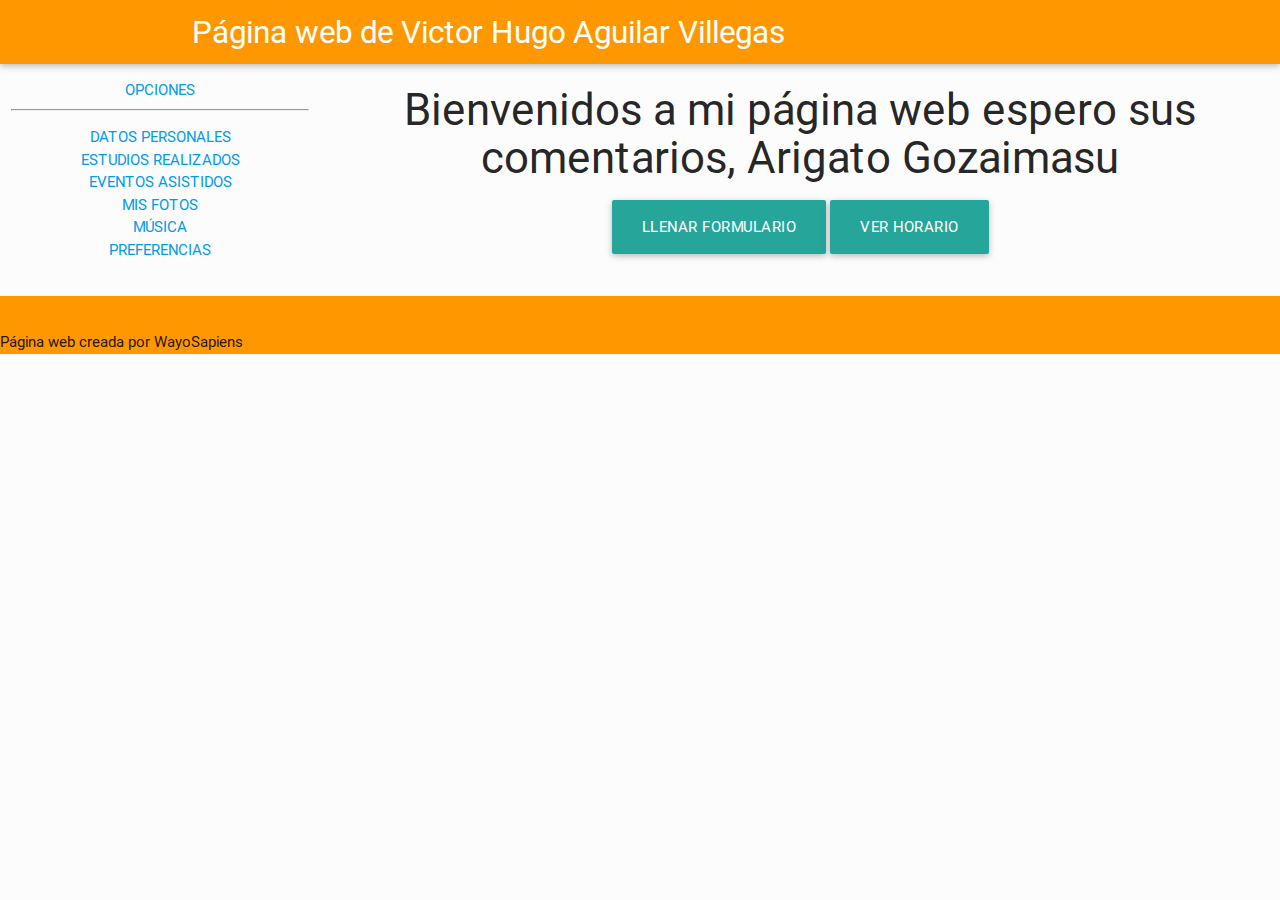
<file: index.html>
<!DOCTYPE html>
<html>
<head>
	<title>Curriculum Vitae</title>
	<meta charset="utf-8">
	<link rel="stylesheet" type="text/css" href="css/materialize.css">
	<link rel="stylesheet" type="text/css" href="css/fondito.css">
</head>
<body class="fondo">
	<nav class="orange" role="navigation">
		<div class="nav-wrapper container">
		<a class="brand-logo">Página web de Victor Hugo Aguilar Villegas</a>
		</div>
	</nav>
	<article class="center">
		<div class="row">
		<div class="col s3">
			<ul>
				<li><a href="opciones.html">OPCIONES</a></li>
				<li><hr></li>
			</ul>
			<ul>
				<li><a href="datos.html">DATOS PERSONALES</a></li>
				<li><a href="estudios.html">ESTUDIOS REALIZADOS</a></li>
				<li><a href="eventos.html">EVENTOS ASISTIDOS</a></li>
				<li><a href="fotos.html">MIS FOTOS</a></li>
				<li><a href="music.html">MÚSICA</a></li>
				<li><a href="preferencias.html">PREFERENCIAS</a></li>
			</ul>
		</div>
		<div class="col s9">
			<h3>Bienvenidos a mi página web espero sus comentarios, Arigato Gozaimasu</h3>
			<p><strong></strong></p>
			<a class="btn-large" href="formulario.html">Llenar formulario</a>
			<a class="btn-large" href="horario.html">Ver horario</a>
		</div>
	</div>
	</article>
	<footer class="page-footer orange">
		<div class="footer light-purple">
			<p>Página web creada por WayoSapiens</p>
		</div>
	</footer>
	<script src="https://code.jquery.com/jquery-2.1.1.min.js"></script>
	<script type="text/javascript" src="js/materialize.js"></script>
</body>
</html>
</file>
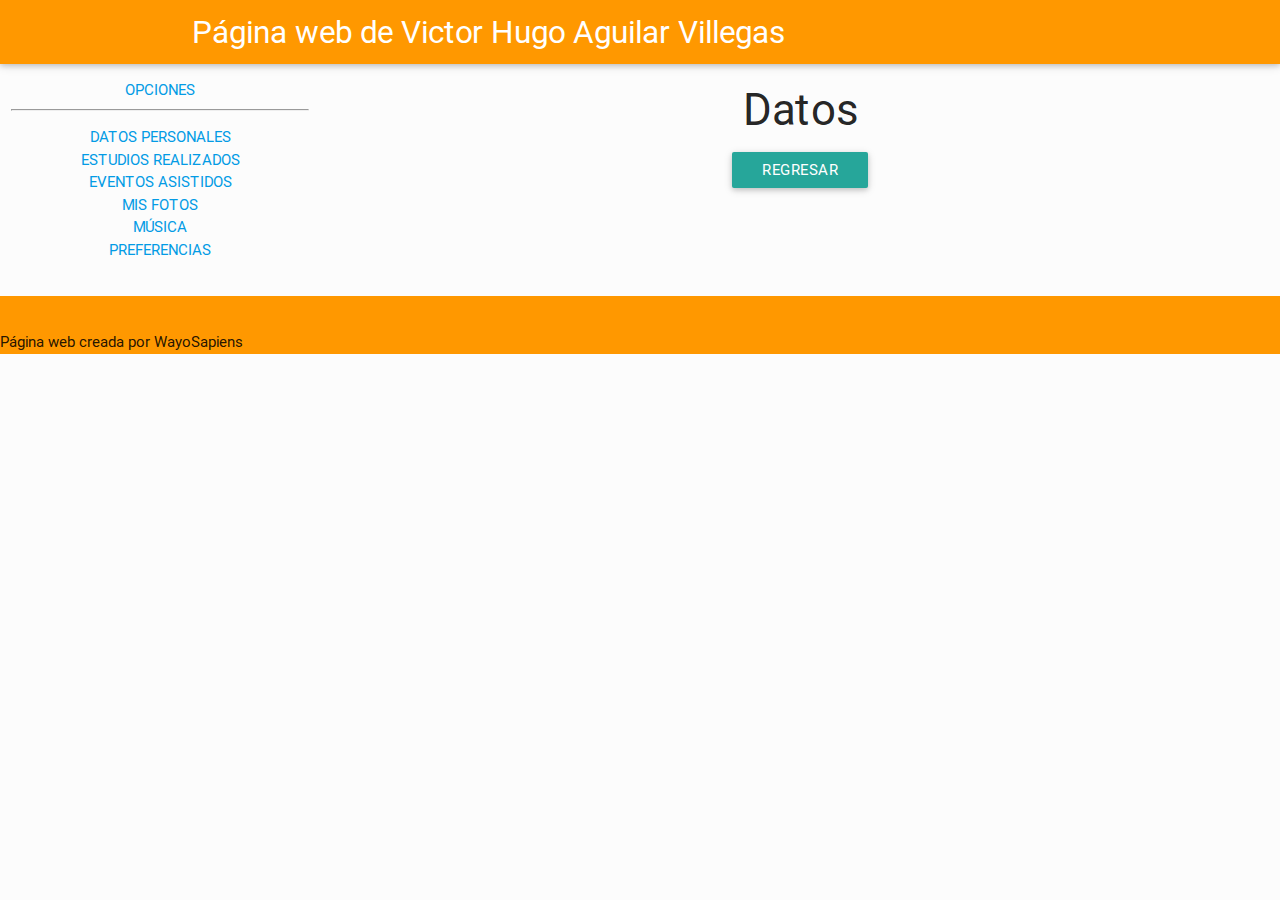
<file: datos.html>
<!DOCTYPE html>
<html>
<head>
	<title>Datos</title>
	<meta charset="utf-8">
	<link rel="stylesheet" type="text/css" href="css/materialize.css">
	<link rel="stylesheet" type="text/css" href="css/fondito.css">
</head>
<body class="fondo">
	<nav class="orange" role="navigation">
		<div class="nav-wrapper container">
		<a class="brand-logo">Página web de Victor Hugo Aguilar Villegas</a>
		</div>
	</nav>
	<article class="center">
		<div class="row">
		<div class="col s3">
			<ul>
				<li><a href="opciones.html">OPCIONES</a></li>
				<li><hr></li>
			</ul>
			<ul>
				<li><a href="datos.html">DATOS PERSONALES</a></li>
				<li><a href="estudios.html">ESTUDIOS REALIZADOS</a></li>
				<li><a href="eventos.html">EVENTOS ASISTIDOS</a></li>
				<li><a href="fotos.html">MIS FOTOS</a></li>
				<li><a href="music.html">MÚSICA</a></li>
				<li><a href="preferencias.html">PREFERENCIAS</a></li>
			</ul>
		</div>
		<div class="col s9">
			<h3>Datos</h3>	
			<a class="btn" href="index.html">Regresar</a>		
		</div>
	</div>
	</article>
	<footer class="page-footer orange">
		<div class="footer light-purple">
			<p>Página web creada por WayoSapiens</p>
		</div>
	</footer>
	<script src="https://code.jquery.com/jquery-2.1.1.min.js"></script>
	<script type="text/javascript" src="js/materialize.js"></script>
</body>
</html>
</file>
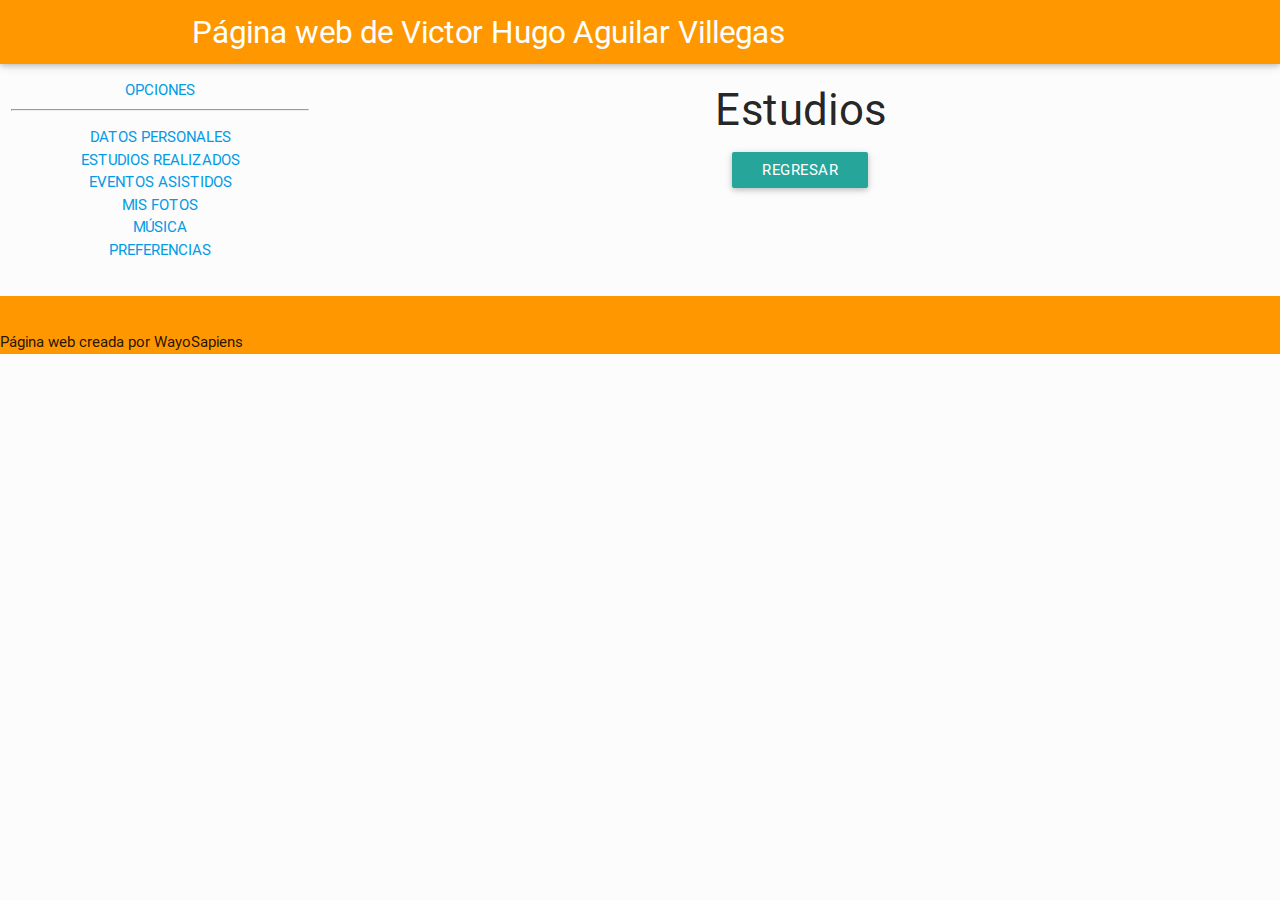
<file: estudios.html>
<!DOCTYPE html>
<html>
<head>
	<title>Estudios</title>
	<meta charset="utf-8">
	<link rel="stylesheet" type="text/css" href="css/materialize.css">
	<link rel="stylesheet" type="text/css" href="css/fondito.css">
</head>
<body class="fondo">
	<nav class="orange" role="navigation">
		<div class="nav-wrapper container">
		<a class="brand-logo">Página web de Victor Hugo Aguilar Villegas</a>
		</div>
	</nav>
	<article class="center">
		<div class="row">
		<div class="col s3">
			<ul>
				<li><a href="opciones.html">OPCIONES</a></li>
				<li><hr></li>
			</ul>
			<ul>
				<li><a href="datos.html">DATOS PERSONALES</a></li>
				<li><a href="estudios.html">ESTUDIOS REALIZADOS</a></li>
				<li><a href="eventos.html">EVENTOS ASISTIDOS</a></li>
				<li><a href="fotos.html">MIS FOTOS</a></li>
				<li><a href="music.html">MÚSICA</a></li>
				<li><a href="preferencias.html">PREFERENCIAS</a></li>
			</ul>
		</div>
		<div class="col s9">
			<h3>Estudios</h3>	
			<a class="btn" href="index.html">Regresar</a>		
		</div>
	</div>
	</article>
	<footer class="page-footer orange">
		<div class="footer light-purple">
			<p>Página web creada por WayoSapiens</p>
		</div>
	</footer>
	<script src="https://code.jquery.com/jquery-2.1.1.min.js"></script>
	<script type="text/javascript" src="js/materialize.js"></script>
</body>
</html>
</file>
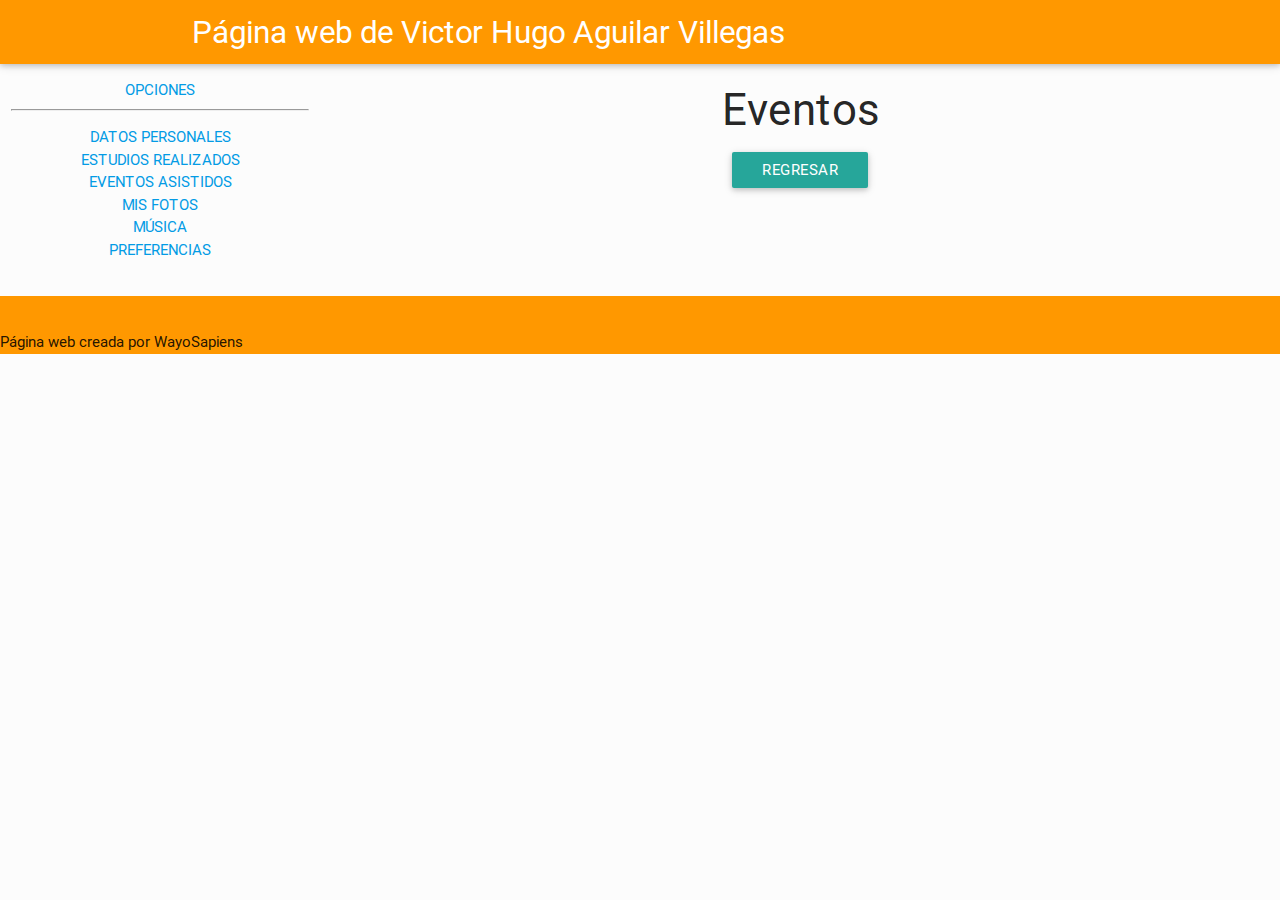
<file: eventos.html>
<!DOCTYPE html>
<html>
<head>
	<title>Eventos</title>
	<meta charset="utf-8">
	<link rel="stylesheet" type="text/css" href="css/materialize.css">
	<link rel="stylesheet" type="text/css" href="css/fondito.css">
</head>
<body class="fondo">
	<nav class="orange" role="navigation">
		<div class="nav-wrapper container">
		<a class="brand-logo">Página web de Victor Hugo Aguilar Villegas</a>
		</div>
	</nav>
	<article class="center">
		<div class="row">
		<div class="col s3">
			<ul>
				<li><a href="opciones.html">OPCIONES</a></li>
				<li><hr></li>
			</ul>
			<ul>
				<li><a href="datos.html">DATOS PERSONALES</a></li>
				<li><a href="estudios.html">ESTUDIOS REALIZADOS</a></li>
				<li><a href="eventos.html">EVENTOS ASISTIDOS</a></li>
				<li><a href="fotos.html">MIS FOTOS</a></li>
				<li><a href="music.html">MÚSICA</a></li>
				<li><a href="preferencias.html">PREFERENCIAS</a></li>
			</ul>
		</div>
		<div class="col s9">
			<h3>Eventos</h3>
			<a class="btn" href="index.html">Regresar</a>			
		</div>
	</div>
	</article>
	<footer class="page-footer orange">
		<div class="footer light-purple">
			<p>Página web creada por WayoSapiens</p>
		</div>
	</footer>
	<script src="https://code.jquery.com/jquery-2.1.1.min.js"></script>
	<script type="text/javascript" src="js/materialize.js"></script>
</body>
</html>
</file>
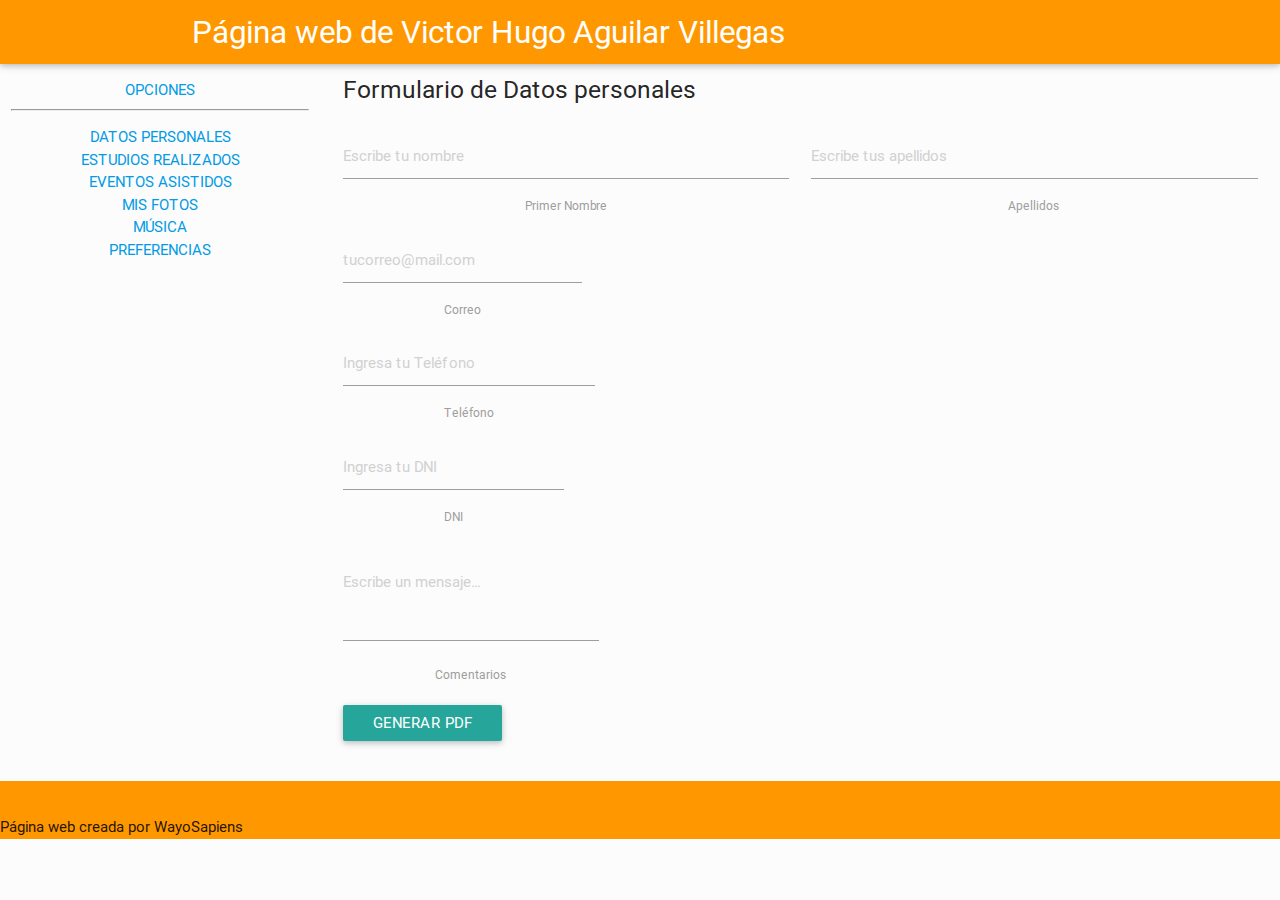
<file: formulario.html>
<!DOCTYPE html>
<html>
<head>
	<title>Formulario</title>
	<meta charset="utf-8">
	<link rel="stylesheet" type="text/css" href="css/materialize.css">
	<link rel="stylesheet" type="text/css" href="css/fondito.css">
</head>
<body class="fondo">
	<nav class="orange" role="navigation">
		<div class="nav-wrapper container">
		<a class="brand-logo">Página web de Victor Hugo Aguilar Villegas</a>
		</div>
	</nav>
	<article class="center">
		<div class="row">
		<div class="col s3">
			<ul>
				<li><a href="opciones.html">OPCIONES</a></li>
				<li><hr></li>
			</ul>
			<ul>
				<li><a href="datos.html">DATOS PERSONALES</a></li>
				<li><a href="estudios.html">ESTUDIOS REALIZADOS</a></li>
				<li><a href="eventos.html">EVENTOS ASISTIDOS</a></li>
				<li><a href="fotos.html">MIS FOTOS</a></li>
				<li><a href="music.html">MÚSICA</a></li>
				<li><a href="preferencias.html">PREFERENCIAS</a></li>
			</ul>
		</div>
		<form action="">
			<div class="col s9">
			<div class="form">
				<div class="row center">
					<div class="col 12">
						<h5>Formulario de Datos personales</h5>
					</div>
				</div>
				<div class="row">
					<div class="col m6">
						<input placeholder="Escribe tu nombre" type="text" name="">
						<label>Primer Nombre</label>
					</div>
					<div class="col m6">
						<input placeholder="Escribe tus apellidos" type="text" name="">
						<label>Apellidos</label>
					</div>
				</div>
				<div class="row">
					<div class="col 12">
						<input placeholder="tucorreo@mail.com" type="email" name="">
						<label>Correo</label>
					</div>
				</div>
				<div class="row">
					<div class="col 12 center">
						<input placeholder="Ingresa tu Teléfono" type="tel" name="">
						<label>Teléfono</label>
					</div>
				</div>
				<div class="row">
					<div class="col 12 center">
						<input placeholder="Ingresa tu DNI" type="number" name="">
						<label>DNI</label>
					</div>
				</div>
				<div class="row">
					<div class="col 12 center">
						<textarea id="icon_prefix2" class="materialize-textarea" placeholder="Escribe un mensaje..."></textarea>
          				<label for="icon_prefix2">Comentarios</label>
					</div>
				</div>
				<div class="row">
					<div class="col 12">
						<a id="create_pdf" class="btn">Generar pdf</a>
					</div>
				</div>
			</div>
		</div>
		</form>
	</div>
	</article>
	<footer class="page-footer orange">
		<div class="footer light-purple">
			<p>Página web creada por WayoSapiens</p>
		</div>
	</footer>
	<script src="https://code.jquery.com/jquery-2.1.1.min.js"></script>
	<script type="text/javascript" src="js/materialize.js"></script>
	<script type="text/javascript" src="js/jspdf.min.js"></script>
	<script type="text/javascript" src="js/html2canvas.min.js"></script>
	<script type="text/javascript" src="js/app.js"></script>
</body>
</html>
</file>
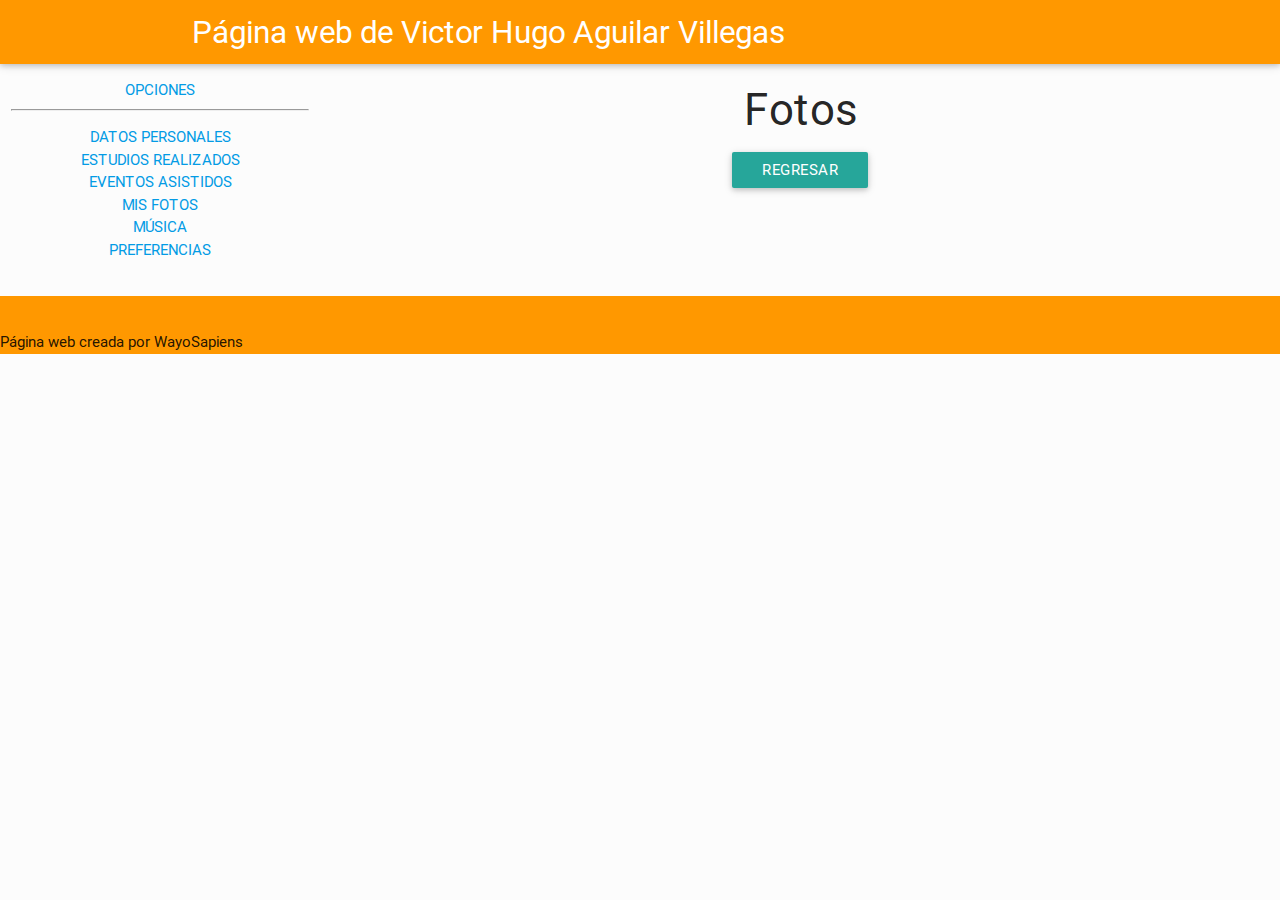
<file: fotos.html>
<!DOCTYPE html>
<html>
<head>
	<title>Fotos</title>
	<meta charset="utf-8">
	<link rel="stylesheet" type="text/css" href="css/materialize.css">
	<link rel="stylesheet" type="text/css" href="css/fondito.css">
</head>
<body class="fondo">
	<nav class="orange" role="navigation">
		<div class="nav-wrapper container">
		<a class="brand-logo">Página web de Victor Hugo Aguilar Villegas</a>
		</div>
	</nav>
	<article class="center">
		<div class="row">
		<div class="col s3">
			<ul>
				<li><a href="opciones.html">OPCIONES</a></li>
				<li><hr></li>
			</ul>
			<ul>
				<li><a href="datos.html">DATOS PERSONALES</a></li>
				<li><a href="estudios.html">ESTUDIOS REALIZADOS</a></li>
				<li><a href="eventos.html">EVENTOS ASISTIDOS</a></li>
				<li><a href="fotos.html">MIS FOTOS</a></li>
				<li><a href="music.html">MÚSICA</a></li>
				<li><a href="preferencias.html">PREFERENCIAS</a></li>
			</ul>
		</div>
		<div class="col s9">
			<h3>Fotos</h3>		
			<a class="btn" href="index.html">Regresar</a>	
		</div>
	</div>
	</article>
	<footer class="page-footer orange">
		<div class="footer light-purple">
			<p>Página web creada por WayoSapiens</p>
		</div>
	</footer>
	<script src="https://code.jquery.com/jquery-2.1.1.min.js"></script>
	<script type="text/javascript" src="js/materialize.js"></script>
</body>
</html>
</file>
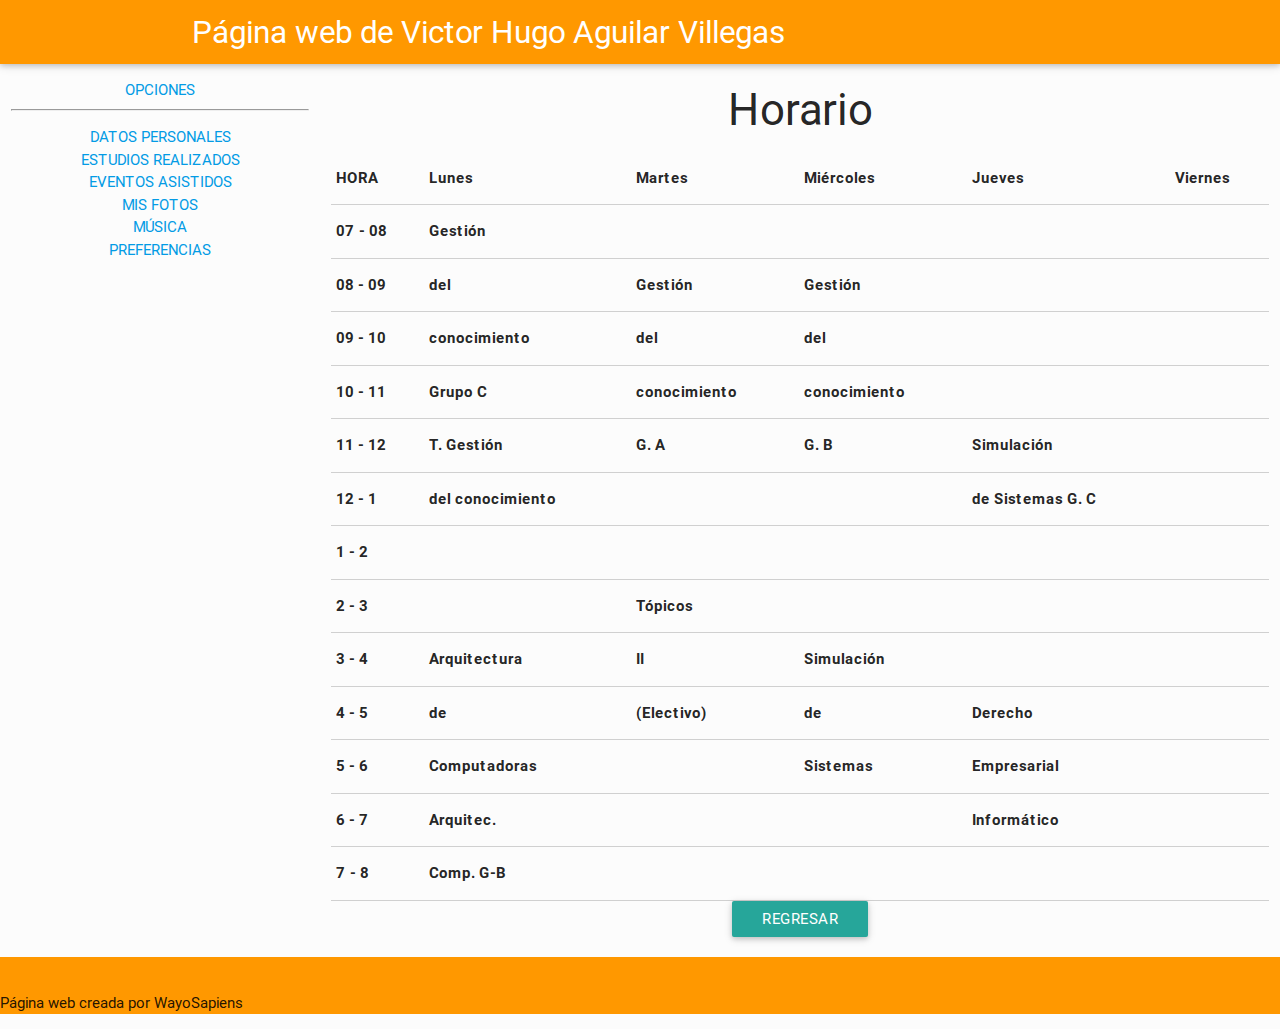
<file: horario.html>
<!DOCTYPE html>
<html>
<head>
	<title>Horario</title>
	<meta charset="utf-8">
	<link rel="stylesheet" type="text/css" href="css/materialize.css">
	<link rel="stylesheet" type="text/css" href="css/fondito.css">
</head>
<body class="fondo">
	<nav class="orange" role="navigation">
		<div class="nav-wrapper container">
		<a class="brand-logo">Página web de Victor Hugo Aguilar Villegas</a>
		</div>
	</nav>
	<article class="center">
		<div class="row">
		<div class="col s3">
			<ul>
				<li><a href="opciones.html">OPCIONES</a></li>
				<li><hr></li>
			</ul>
			<ul>
				<li><a href="datos.html">DATOS PERSONALES</a></li>
				<li><a href="estudios.html">ESTUDIOS REALIZADOS</a></li>
				<li><a href="eventos.html">EVENTOS ASISTIDOS</a></li>
				<li><a href="fotos.html">MIS FOTOS</a></li>
				<li><a href="music.html">MÚSICA</a></li>
				<li><a href="preferencias.html">PREFERENCIAS</a></li>
			</ul>
		</div>
		<div class="col s9">
			<h3>Horario</h3>
			<table class="table bordered">
				<thead>
					<tr>
						<th>HORA</th>
						<th>Lunes</th>
						<th>Martes</th>
						<th>Miércoles</th>
						<th>Jueves</th>
						<th>Viernes</th>
					</tr>
				</thead>
				<tbody>
					<tr>
						<th>07 - 08</th>
						<th>Gestión</th>
						<th></th>
						<th></th>
						<th></th>
					</tr>
					<tr>
						<th>08 - 09</th>
						<th>del</th>
						<th>Gestión</th>
						<th>Gestión</th>
					</tr>
					<tr>
						<th>09 - 10</th>
						<th>conocimiento</th>
						<th>del</th>
						<th>del</th>
					</tr>
					<tr>
						<th>10 - 11</th>
						<th>Grupo C</th>
						<th>conocimiento</th>
						<th>conocimiento</th>
					</tr>
					<tr>
						<th>11 - 12</th>
						<th>T. Gestión</th>
						<th>G. A</th>
						<th>G. B</th>
						<th>Simulación</th>
					</tr>
					<tr>
						<th>12 - 1</th>
						<th>del conocimiento</th>
						<th></th>
						<th></th>
						<th>de Sistemas G. C</th>
					</tr>
					<tr>
						<th>1 - 2</th>
					</tr>
					<tr>
						<th>2 - 3</th>
						<th></th>
						<th>Tópicos</th>
					</tr>
					<tr>
						<th>3 - 4</th>
						<th>Arquitectura </th>
						<th>II</th>
						<th>Simulación</th>
					</tr>
					<tr>
						<th>4 - 5</th>
						<th>de</th>
						<th>(Electivo)</th>
						<th>de</th>
						<th>Derecho</th>
					</tr>
					<tr>
						<th>5 - 6</th>
						<th>Computadoras</th>
						<th></th>
						<th>Sistemas</th>
						<th>Empresarial</th>
					</tr>
					<tr>
						<th>6 - 7</th> 
						<th>Arquitec.</th>
						<th></th>
						<th></th>
						<th>Informático</th>
					</tr>
					<tr>
						<th>7 - 8</th>
						<th>Comp. G-B</th>
					</tr>
				</tbody>
			</table>
			<a class="btn" href="index.html">Regresar</a>			
		</div>
	</div>
	</article>
	<footer class="page-footer orange">
		<div class="footer light-purple">
			<p>Página web creada por WayoSapiens</p>
		</div>
	</footer>
	<script src="https://code.jquery.com/jquery-2.1.1.min.js"></script>
	<script type="text/javascript" src="js/materialize.js"></script>
</body>
</html>
</file>
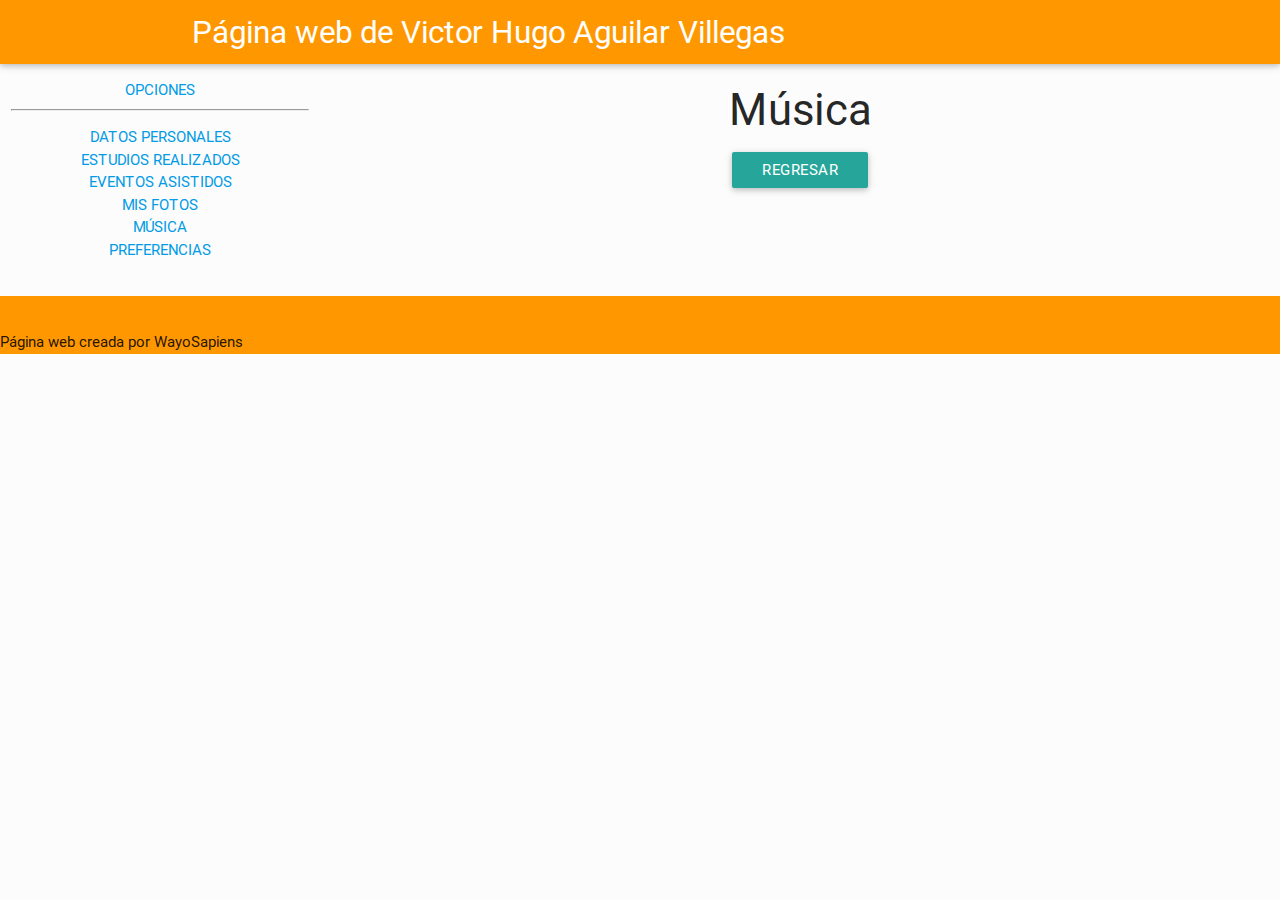
<file: music.html>
<!DOCTYPE html>
<html>
<head>
	<title>Música</title>
	<meta charset="utf-8">
	<link rel="stylesheet" type="text/css" href="css/materialize.css">
	<link rel="stylesheet" type="text/css" href="css/fondito.css">
</head>
<body class="fondo">
	<nav class="orange" role="navigation">
		<div class="nav-wrapper container">
		<a class="brand-logo">Página web de Victor Hugo Aguilar Villegas</a>
		</div>
	</nav>
	<article class="center">
		<div class="row">
		<div class="col s3">
			<ul>
				<li><a href="opciones.html">OPCIONES</a></li>
				<li><hr></li>
			</ul>
			<ul>
				<li><a href="datos.html">DATOS PERSONALES</a></li>
				<li><a href="estudios.html">ESTUDIOS REALIZADOS</a></li>
				<li><a href="eventos.html">EVENTOS ASISTIDOS</a></li>
				<li><a href="fotos.html">MIS FOTOS</a></li>
				<li><a href="music.html">MÚSICA</a></li>
				<li><a href="preferencias.html">PREFERENCIAS</a></li>
			</ul>
		</div>
		<div class="col s9">
			<h3>Música</h3>	
			<a class="btn" href="index.html">Regresar</a>		
		</div>
	</div>
	</article>
	<footer class="page-footer orange">
		<div class="footer light-purple">
			<p>Página web creada por WayoSapiens</p>
		</div>
	</footer>
	<script src="https://code.jquery.com/jquery-2.1.1.min.js"></script>
	<script type="text/javascript" src="js/materialize.js"></script>
</body>
</html>
</file>
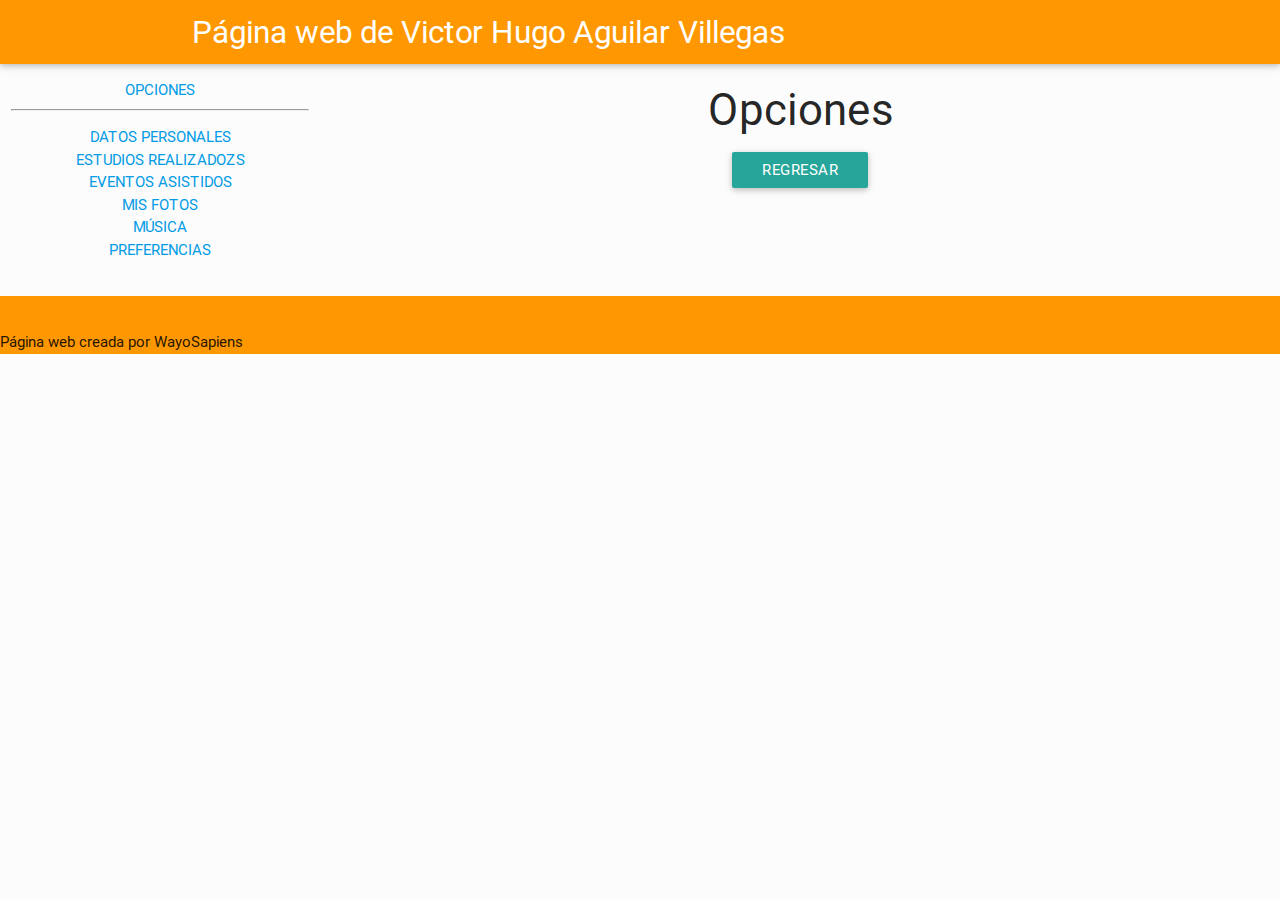
<file: opciones.html>
<!DOCTYPE html>
<html>
<head>
	<title>Opciones</title>
	<meta charset="utf-8">
	<link rel="stylesheet" type="text/css" href="css/materialize.css">
	<link rel="stylesheet" type="text/css" href="css/fondito.css">
</head>
<body class="fondo">
	<nav class="orange" role="navigation">
		<div class="nav-wrapper container">
		<a class="brand-logo">Página web de Victor Hugo Aguilar Villegas</a>
		</div>
	</nav>
	<article class="center">
		<div class="row">
		<div class="col s3">
			<ul>
				<li><a href="opciones.html">OPCIONES</a></li>
				<li><hr></li>
			</ul>
			<ul>
				<li><a href="datos.html">DATOS PERSONALES</a></li>
				<li><a href="estudios.html">ESTUDIOS REALIZADOZS</a></li>
				<li><a href="eventos.html">EVENTOS ASISTIDOS</a></li>
				<li><a href="fotos.html">MIS FOTOS</a></li>
				<li><a href="music.html">MÚSICA</a></li>
				<li><a href="preferencias.html">PREFERENCIAS</a></li>
			</ul>
		</div>
		<div class="col s9">
			<h3>Opciones</h3>	
			<a class="btn" href="index.html">Regresar</a>		
		</div>
	</div>
	</article>
	<footer class="page-footer orange">
		<div class="footer light-purple">
			<p>Página web creada por WayoSapiens</p>
		</div>
	</footer>
	<script src="https://code.jquery.com/jquery-2.1.1.min.js"></script>
	<script type="text/javascript" src="js/materialize.js"></script>
</body>
</html>
</file>
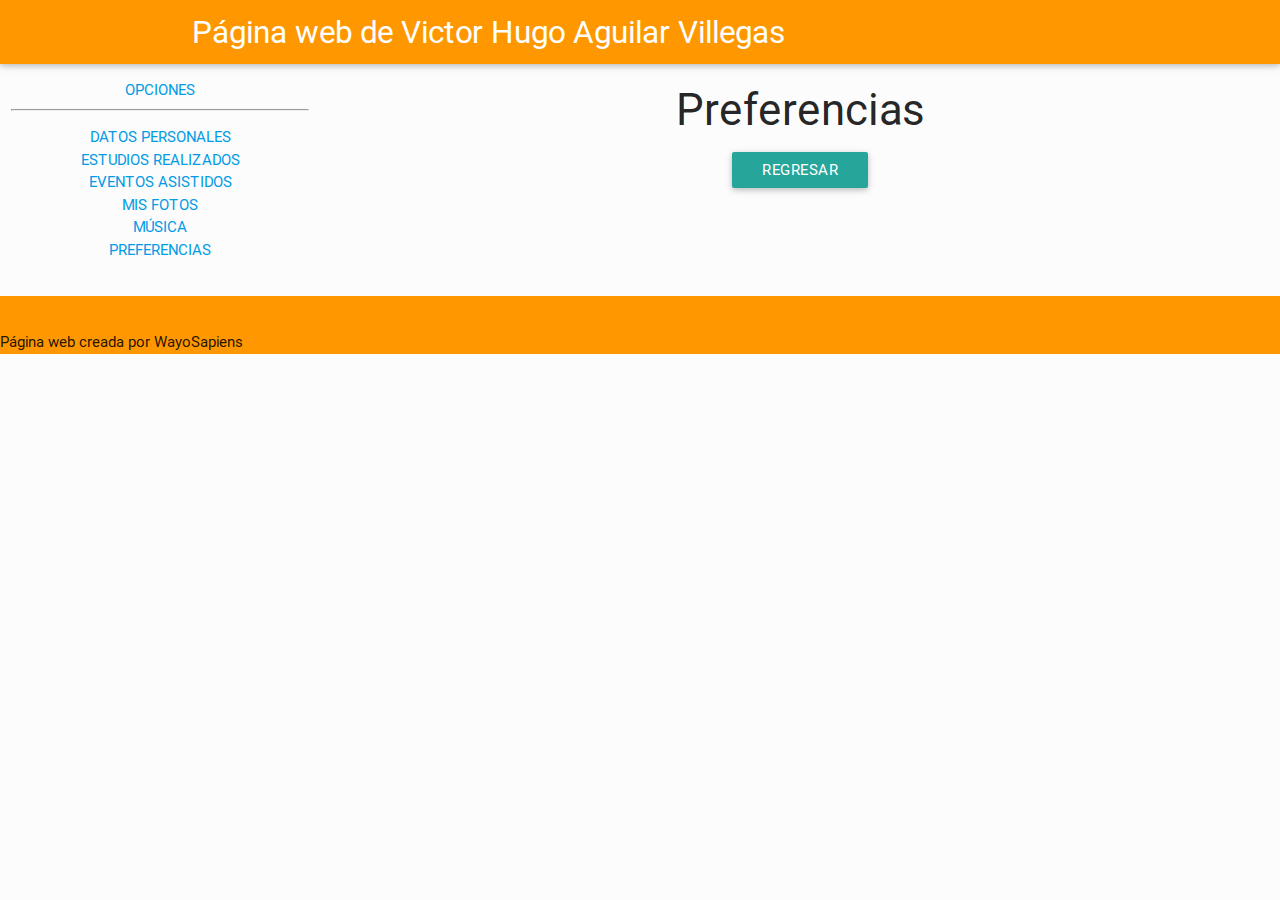
<file: preferencias.html>
<!DOCTYPE html>
<html>
<head>
	<title>Preferencias</title>
	<meta charset="utf-8">
	<link rel="stylesheet" type="text/css" href="css/materialize.css">
	<link rel="stylesheet" type="text/css" href="css/fondito.css">
</head>
<body class="fondo">
	<nav class="orange" role="navigation">
		<div class="nav-wrapper container">
		<a class="brand-logo">Página web de Victor Hugo Aguilar Villegas</a>
		</div>
	</nav>
	<article class="center">
		<div class="row">
		<div class="col s3">
			<ul>
				<li><a href="opciones.html">OPCIONES</a></li>
				<li><hr></li>
			</ul>
			<ul>
				<li><a href="datos.html">DATOS PERSONALES</a></li>
				<li><a href="estudios.html">ESTUDIOS REALIZADOS</a></li>
				<li><a href="eventos.html">EVENTOS ASISTIDOS</a></li>
				<li><a href="fotos.html">MIS FOTOS</a></li>
				<li><a href="music.html">MÚSICA</a></li>
				<li><a href="preferencias.html">PREFERENCIAS</a></li>
			</ul>
		</div>
		<div class="col s9">
			<h3>Preferencias</h3>
			<a class="btn" href="index.html">Regresar</a>			
		</div>
	</div>
	</article>
	<footer class="page-footer orange">
		<div class="footer light-purple">
			<p>Página web creada por WayoSapiens</p>
		</div>
	</footer>
	<script src="https://code.jquery.com/jquery-2.1.1.min.js"></script>
	<script type="text/javascript" src="js/materialize.js"></script>
</body>
</html>
</file>
<file: css/fondito.css>
.fondo {
	background-color:#FCFCFC;
}
</file>
